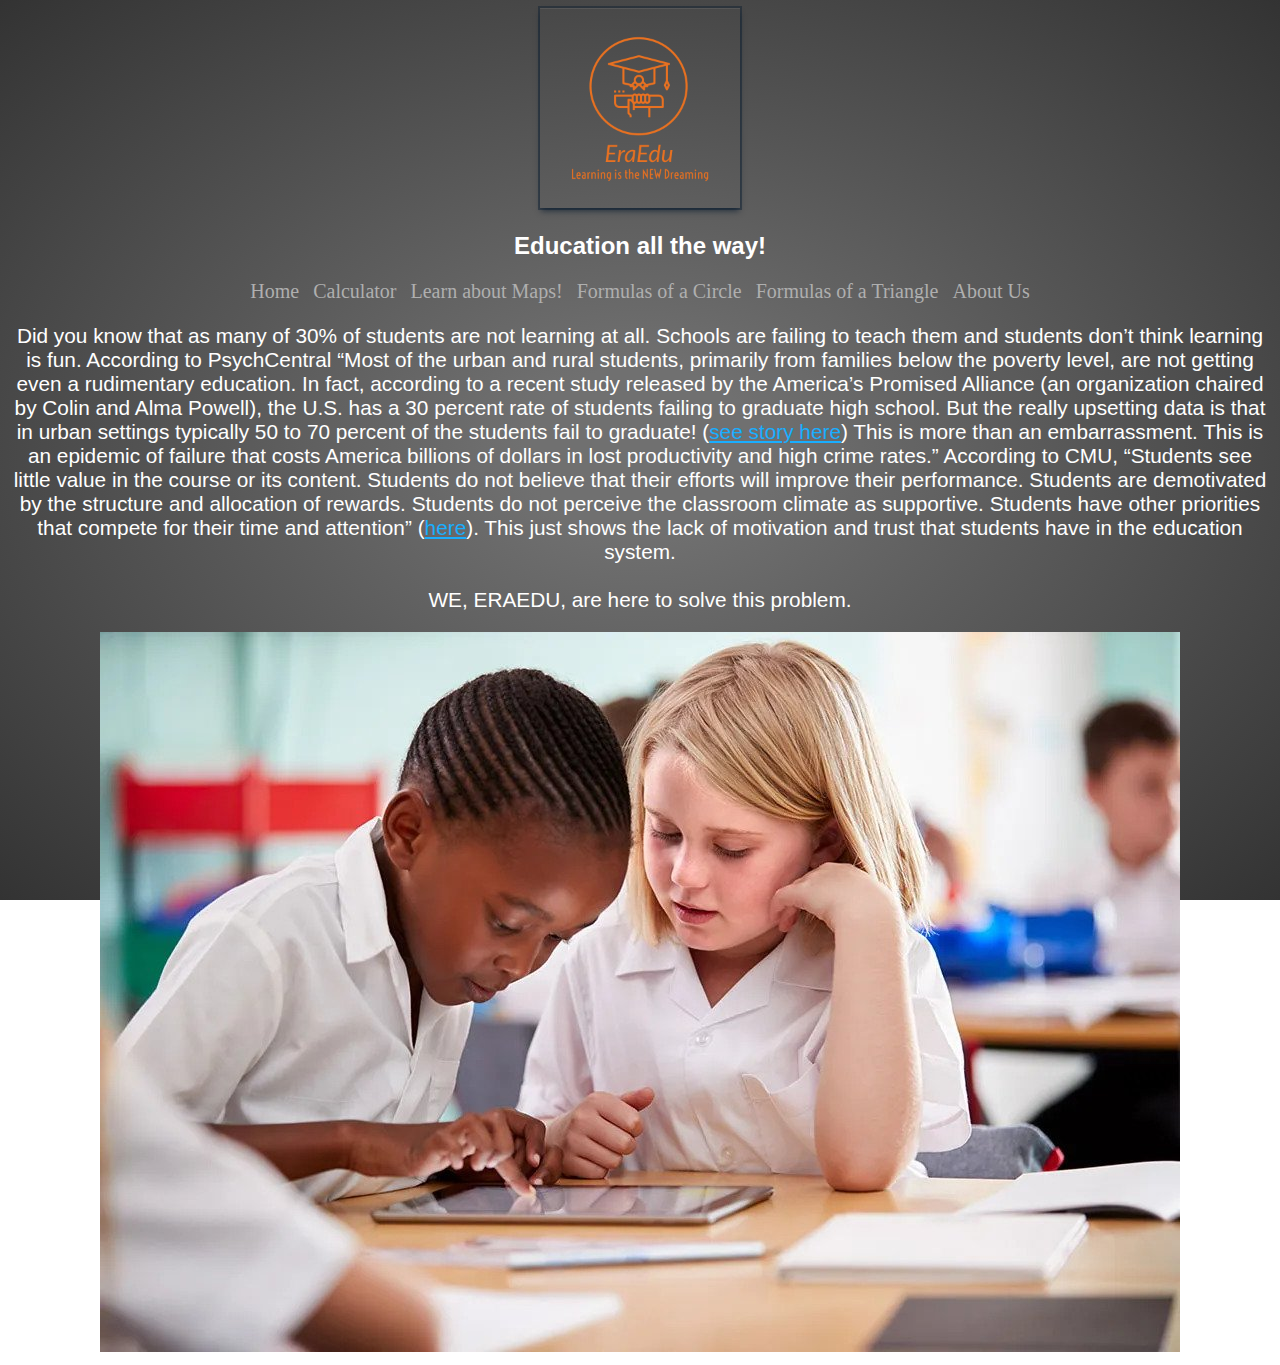
<file: index.html>
<!DOCTYPE html>
<html>
<head>
<!-- Simple title/Logo and linked CSS  -->
    <title>EraEdu - Learning is the NEW Dreaming</title>
    <link href="./css/home.css" rel="stylesheet">
</head>
<body>
    <div id="logo-link" href="#">
        <img id="logo" src="./images/logo.png"/>
    </div>

    <h2 id="tagline">Education all the way!</h2>

<!-- Navigation Bar This is the standard navbar with a hyperlink tag leading to each html page  -->
    <div class="navbar">
        <div id="extra">
            <a href="./index.html">Home</a>
            <a href="./calculator.html">Calculator</a>
            <a href="./map.html">Learn about Maps!</a>
            <a href="./circle.html">Formulas of a Circle</a>
            <a href="./triangleslearn.html">Formulas of a Triangle</a>
            <a href="./about.html">About Us</a>
        </div>
    </div>

<!-- Simple p tag with the div class as content for styling purposes, and we've also linked an image. Includes a tags in the p tag for the user to click on links of evidence when reading.  -->
    <div class="content">
        <p>Did you know that as many of 30% of students are not learning at all. Schools are failing to teach them and students don’t think learning is fun. According to PsychCentral  “Most of the urban and rural students, primarily from families below the poverty level, are not getting even a rudimentary education. In fact, according to a recent study released by the America’s Promised Alliance (an organization chaired by Colin and Alma Powell), the U.S. has a 30 percent rate of students failing to graduate high school. But the really upsetting data is that in urban settings typically 50 to 70 percent of the students fail to graduate! (<a href="https://psychcentral.com/lib/schools-fail-to-educate-at-least-30-percent-of-our-students#1">see story here</a>) This is more than an embarrassment. This is an epidemic of failure that costs America billions of dollars in lost productivity and high crime rates.” According to CMU, “Students see little value in the course or its content. Students do not believe that their efforts will improve their performance. Students are demotivated by the structure and allocation of rewards. Students do not perceive the classroom climate as supportive. Students have other priorities that compete for their time and attention” (<a href="https://www.cmu.edu/teaching/solveproblem/strat-lackmotivation/index.html">here</a>). This just shows the lack of motivation and trust that students have in the education system.<br/><br/>WE, ERAEDU, are here to solve this problem.</p>
      <img src ="images/Education! .jpg" alt = "">
    </div>
</body>
</html>
</file>
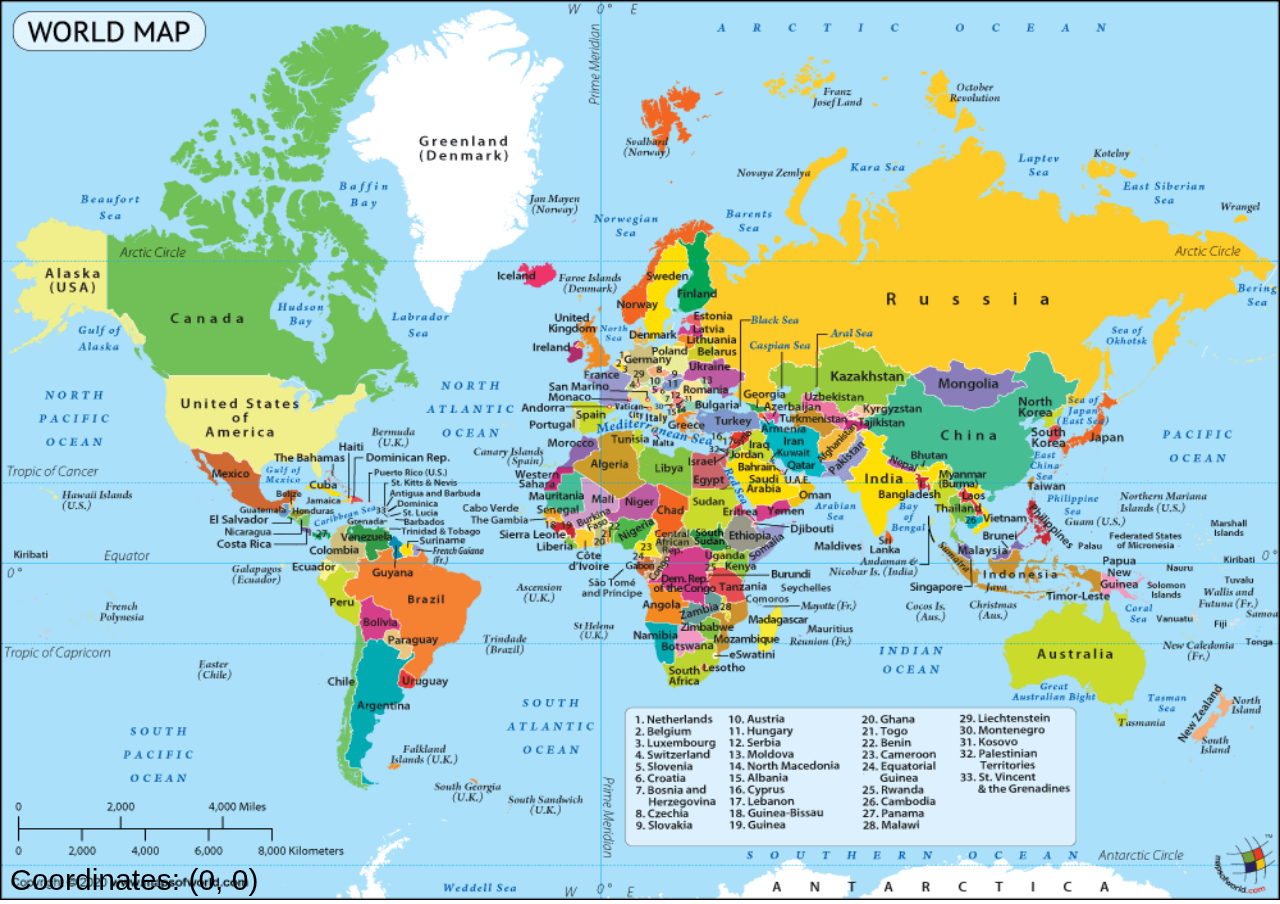
<file: games/map/index.html>
<!DOCTYPE html>
<html lang="en"
  <!-- Simple title and linked CSS  -->
<head>
    <title>Map Game</title>
    <link rel="stylesheet" href="./map.css" />
</head>
<body>
    <canvas id="canvas"></canvas>
    
    <!--
    JavaScript will load faster if it's in the end of the body from what I've heard.
    Everything gets loaded from the down-up. We've linked the Map Javascript below
    -->
    <script src="./map.js"></script>
</body>
</html>
</file>
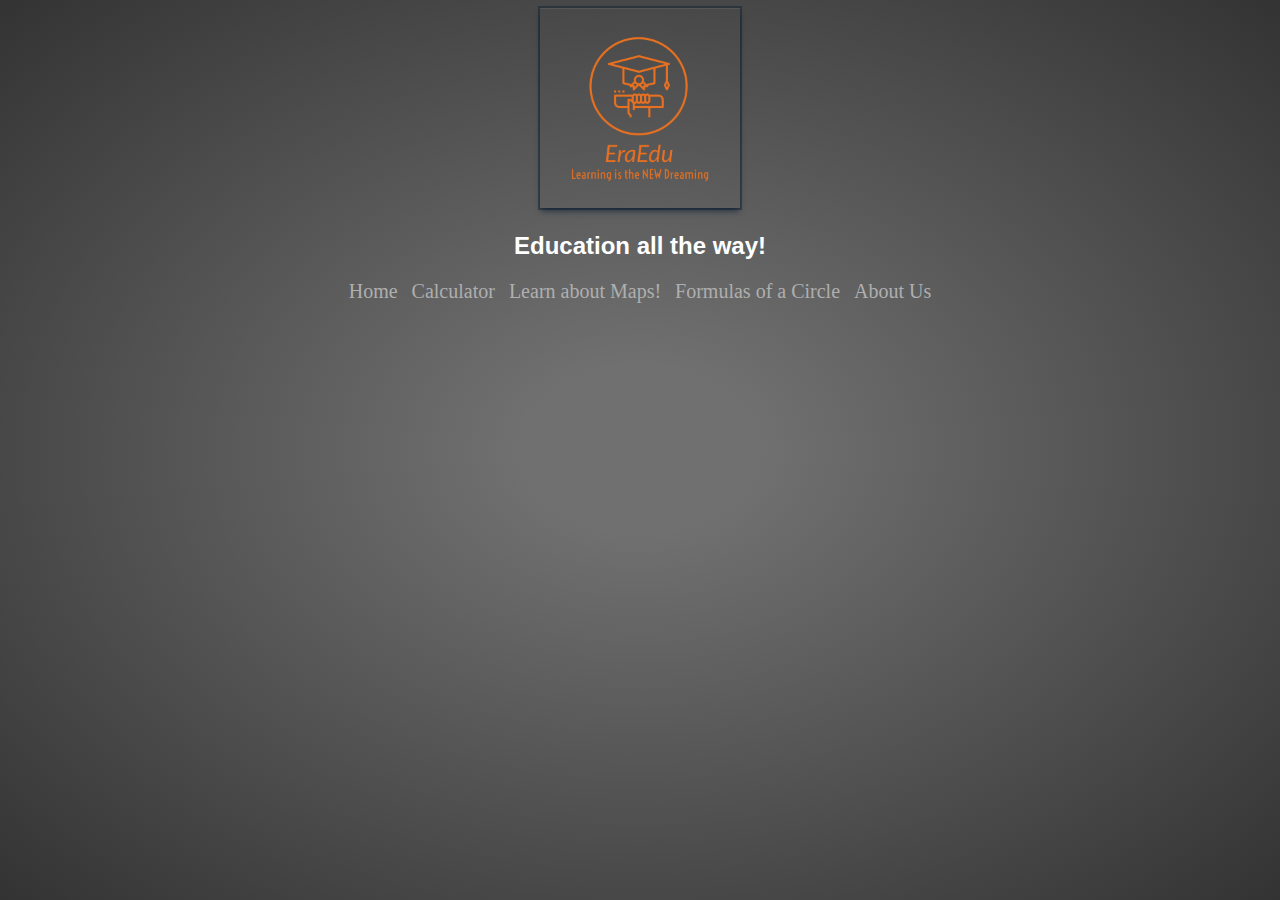
<file: _template.html>
<!DOCTYPE html>
<html>
<head>
    <title>EraEdu - Template</title>
    <link href="./css/home.css" rel="stylesheet">
</head>
<body>
    <a id="logo-link" href="#">
        <img id="logo" src="./images/logo.png"/>
    </a>

    <h2 id="tagline">Education all the way!</h2>

    <!-- Navigation Bar -->
    <div class="navbar">
        <div id="extra">
            <a href="./index.html">Home</a>
            <a href="./calculator.html">Calculator</a>
            <a href="./games/circle/index.html">Learn about Maps!</a>
            <a href="./circle.html">Formulas of a Circle</a>
            <a href="./about.html">About Us</a>
        </div>
    </div>
    
    <div class="content">
        
    </div>
</body>
</html>
</file>
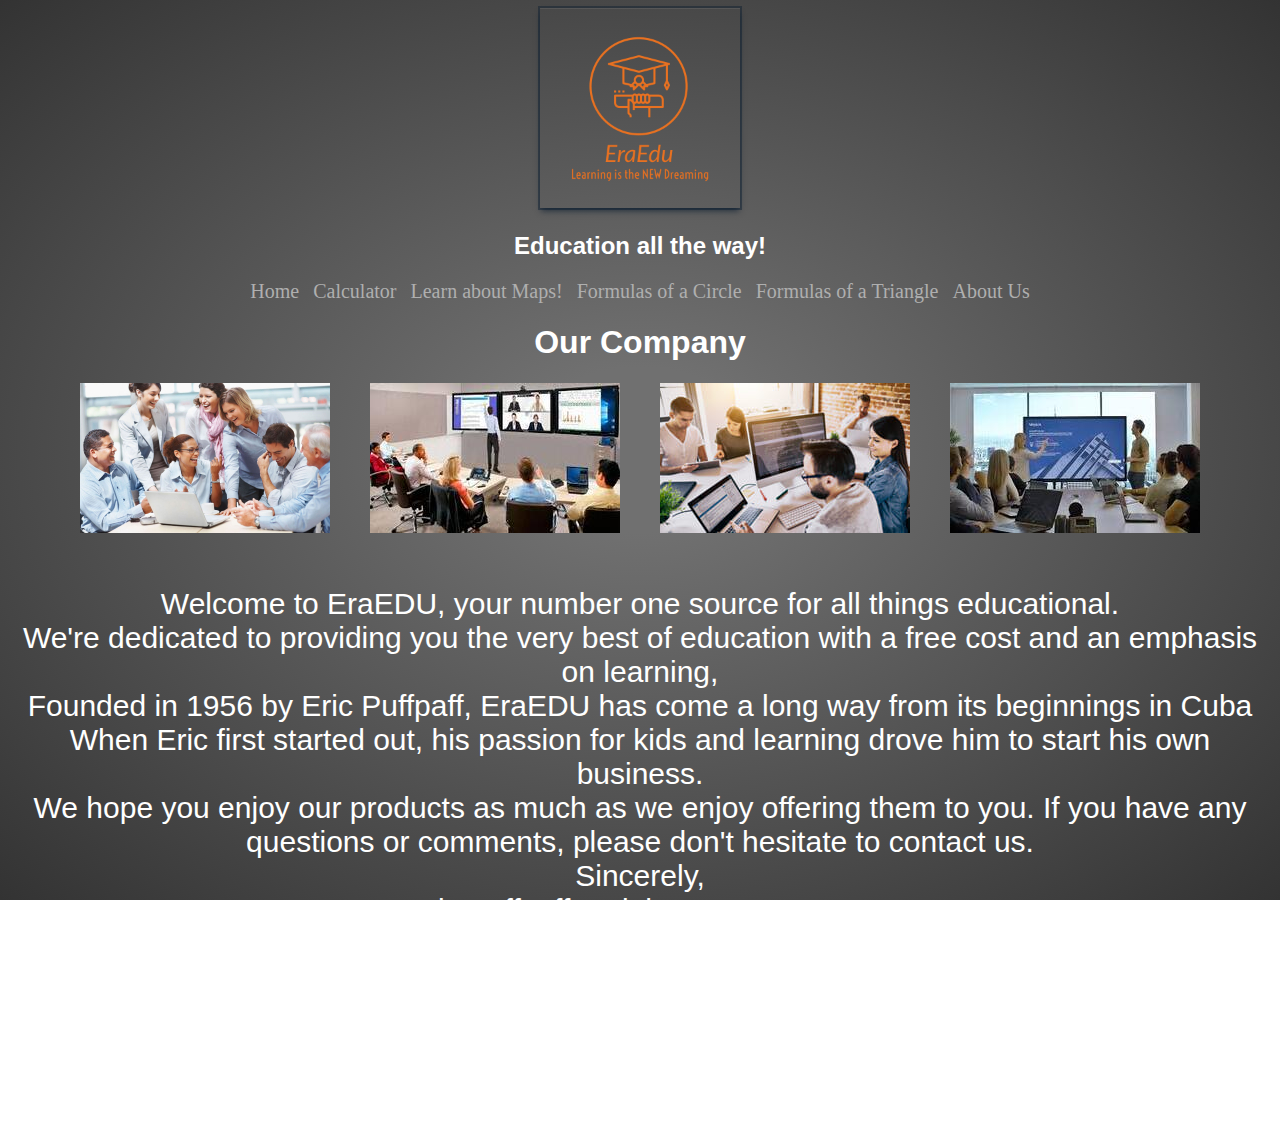
<file: about.html>
<!DOCTYPE html>
<html>
<head>
<!-- Simple title/Logo and linked CSS  -->
    <title>EraEdu - About</title>
    <link href="./css/home.css" rel="stylesheet">
</head>
<body>
    <a id="logo-link" href="#">
        <img id="logo" src="./images/logo.png"/>
    </a>
   <h2 id="tagline">Education all the way!</h2>

   <!-- Navigation Bar This is the standard navbar with a hyperlink tag leading to each html page  -->
    <div class="navbar">
        <div id="extra">
            <a href="./index.html">Home</a>
            <a href="./calculator.html">Calculator</a>
            <a href="./map.html">Learn about Maps!</a>
            <a href="./circle.html">Formulas of a Circle</a>
            <a href="./triangleslearn.html">Formulas of a Triangle</a>
            <a href="./about.html">About Us</a>
        </div>
    </div>
<!-- Here we have a tagline header 1 tag, and a div in which we have more divs with the display as flex, so we can create a flexbox fo theses images -->
    <h1 id = "tagline">Our Company</h1>

    <div class="wrapper">
       

        <div class="image-area">
          <div class = "animage"><img src ="images/Work1.jpg" alt = ""></div>
          <div class = "animage"><img src ="images/Work2.jpg" alt = ""></div>
          <div class = "animage"><img src ="images/Work3.jpg" alt = ""></div>
          <div class = "animage"><img src ="images/Work4.jpg" alt = ""></div>
        </div>
    </div>


<!-- We use the same class content, as it has the desired styling, and even did some in-line styling as well. Added contact info/ about us information  -->
    <div class="content">
      <p style = "font-size: 30px;">Welcome to EraEDU, your number one source for all things educational.<br>
        We're dedicated to providing you the very best of education with a free cost and an emphasis on learning, <br>
Founded in 1956 by Eric Puffpaff, EraEDU has come a long way from its beginnings in Cuba When Eric first started out, his passion for kids and learning drove him to start his own business.<br>
We hope you enjoy our products as much as we enjoy offering them to you. If you have any questions or comments, please don't hesitate to contact us.<br>
Sincerely,<br>
Eric Puffpaff and the EraEDU team</p>
      <h4>Contact Us!</h4>
      <p> Phone: 209-805-4545</p>
      <p>Address: 1906 Central Ave CA 95618</p>
      <p>Email: support@EraEDU.com</p>
    </div>
</body>
</html>
</file>
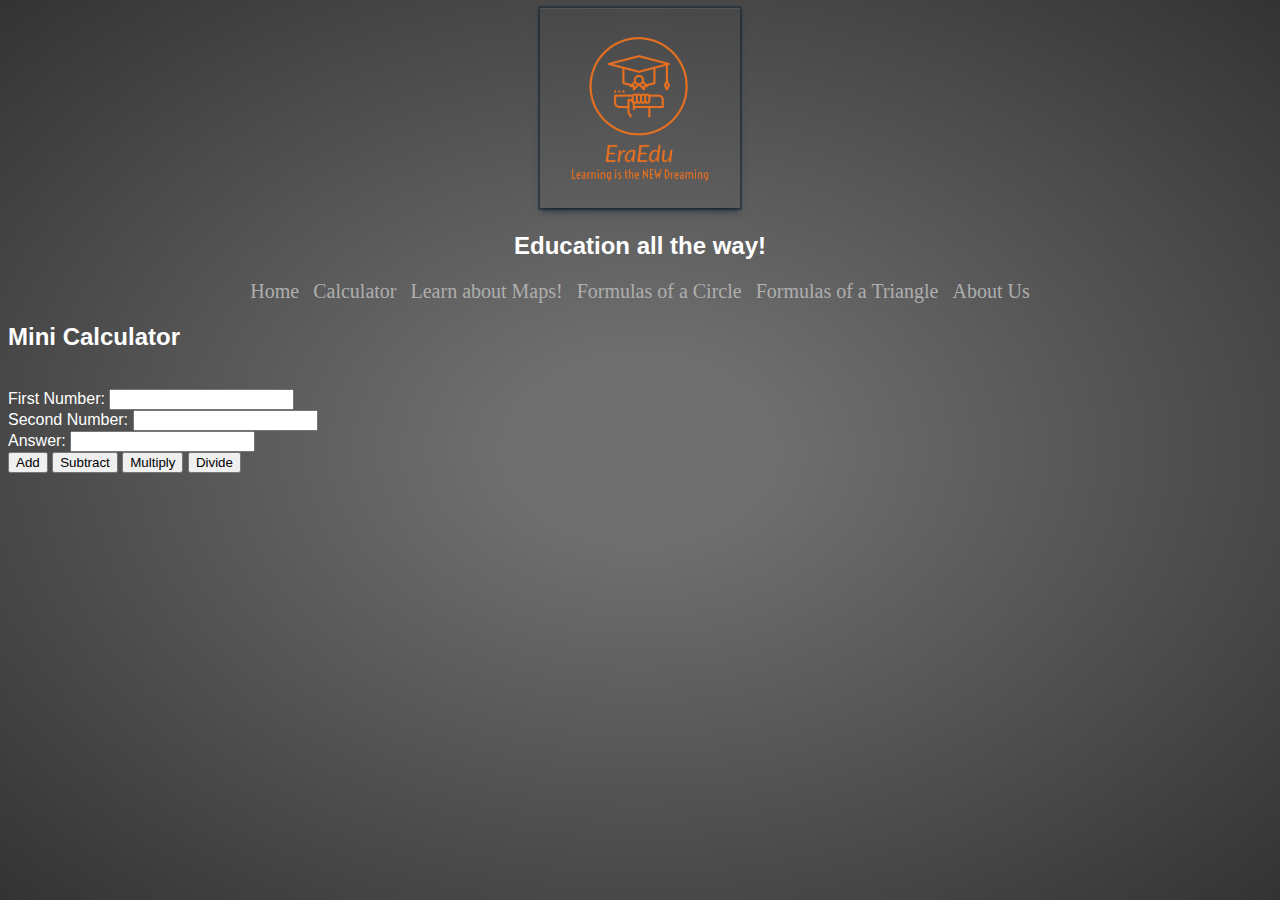
<file: calculator.html>
<!DOCTYPE html>
<html>
<head>
<!-- Simple title/Logo and linked CSS  -->

    <title>EraEdu - About</title>
    <link href="./css/home.css" rel="stylesheet">
</head>
<body>
    <a id="logo-link" href="#">
        <img id="logo" src="./images/logo.png"/>
    </a>
   <h2 id="tagline">Education all the way!</h2>

    <!-- Navigation Bar -->
    <div class="navbar">
        <div id="extra">
            <a href="./index.html">Home</a>
            <a href="./calculator.html">Calculator</a>
            <a href="./map.html">Learn about Maps!</a>
            <a href="./circle.html">Formulas of a Circle</a>
            <a href="./triangleslearn.html">Formulas of a Triangle</a>
            <a href="./about.html">About Us</a>
        </div>
    </div>
        
<!--   Here we put a header, and then add a label so the user knows what to input there, and we of course have an input tag which lets the user input numbers which then, the javascript will use depending on the button clicked and which function will run because of that   -->
    <h2 style="color:white">Mini Calculator</h2> <br>
      <label for = "num1" style="color:white"> First Number:</label> 
      <input type="text" id="num1" name="num1"> <br>
      <label for="num2" style="color: white" placeholder= "Enter the second number"> Second Number:          </label>
    <input type="text" id="num2" name="num2"> <br>
    <label for="answer" style="color: white"> Answer:</label>
    <input type="text" id="answer" name="answer"><br>
    <button type="button" onclick="Add()">Add</button>
    <button type="button" onclick="Subtract()">Subtract</button>
    <button type="button" onclick="Multiply()">Multiply</button>
    <button type="button" onclick="Divide()">Divide</button>

<!--   Linking Javascript here- -->
    <script src="./js/Calculator.js"></script> 
      
</body>
</html>
</file>
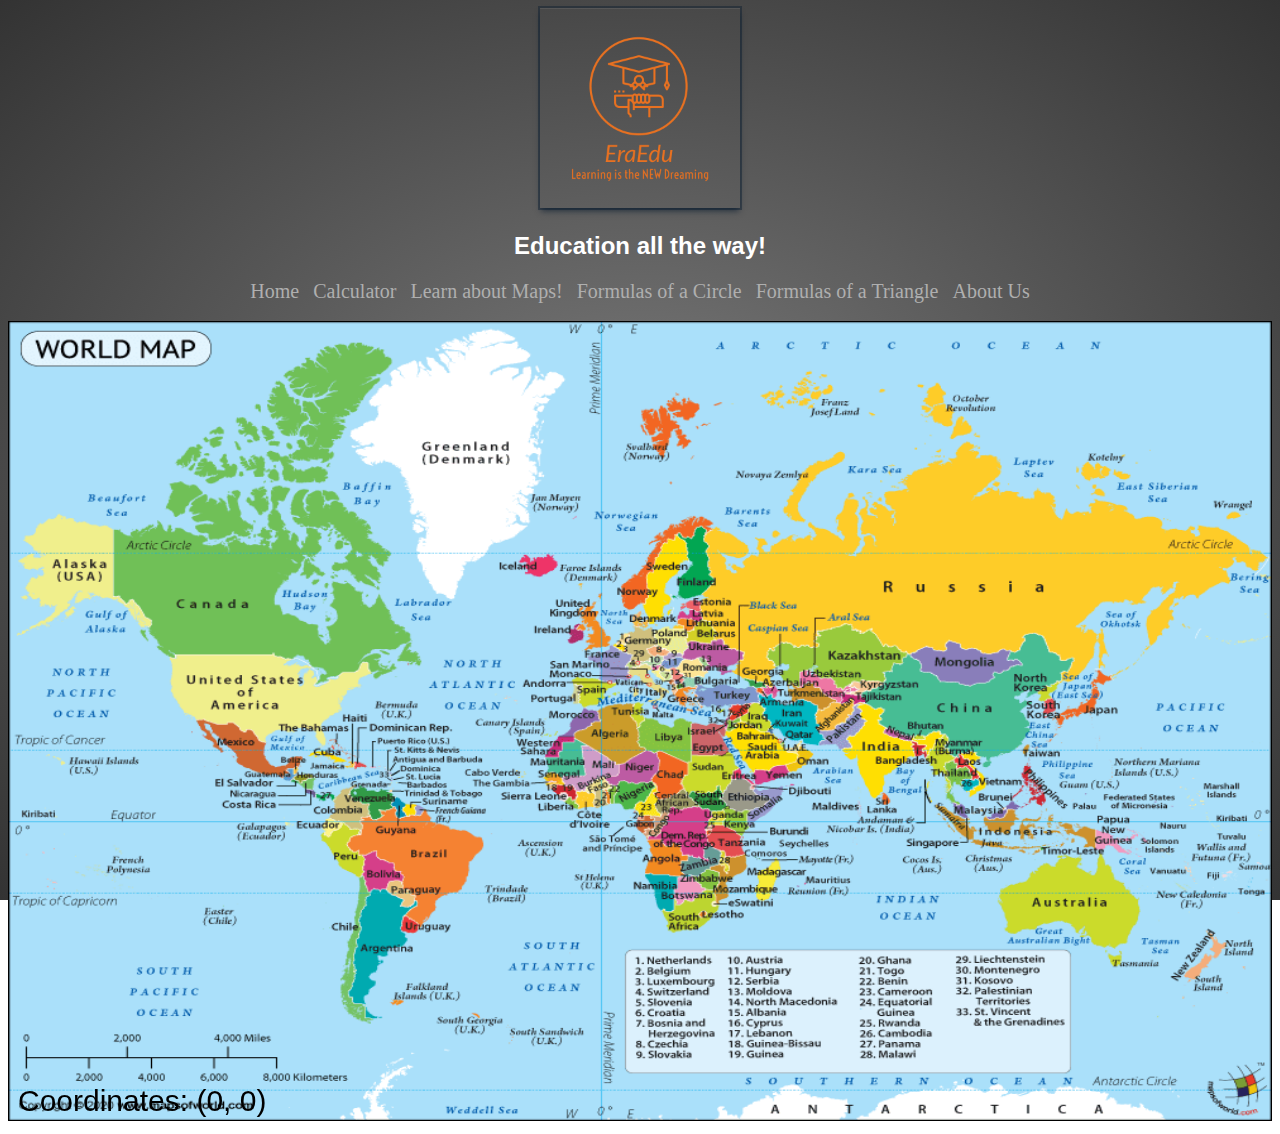
<file: map.html>
<!DOCTYPE html>
<html>
<head>
<!-- Simple title/Logo and linked CSS  -->
    <title>EraEdu - Map</title>
    <link href="./css/home.css" rel="stylesheet">
</head>
<body>
    <a id="logo-link" href="#">
        <img id="logo" src="./images/logo.png"/>
    </a>
    <h2 id="tagline">Education all the way!</h2>

    <!-- Navigation Bar This is the standard navbar with a hyperlink tag leading to each html page  -->
    <div class="navbar">
        <div id="extra">
            <a href="./index.html">Home</a>
            <a href="./calculator.html">Calculator</a>
            <a href="./map.html">Learn about Maps!</a>
        
            <a href="./circle.html">Formulas of a Circle</a>
           <a href="./triangleslearn.html">Formulas of a Triangle</a>
            <a href="./about.html">About Us</a>
        </div>
    </div>

    <br>
<!--     We linked the map, and used CSS properities to resize the content -->
    <div class="content">
        <iframe src="./games/map/index.html" width="100%" height="800" frameBorder="0"></iframe>
    </div>
</body>
</html>
</file>
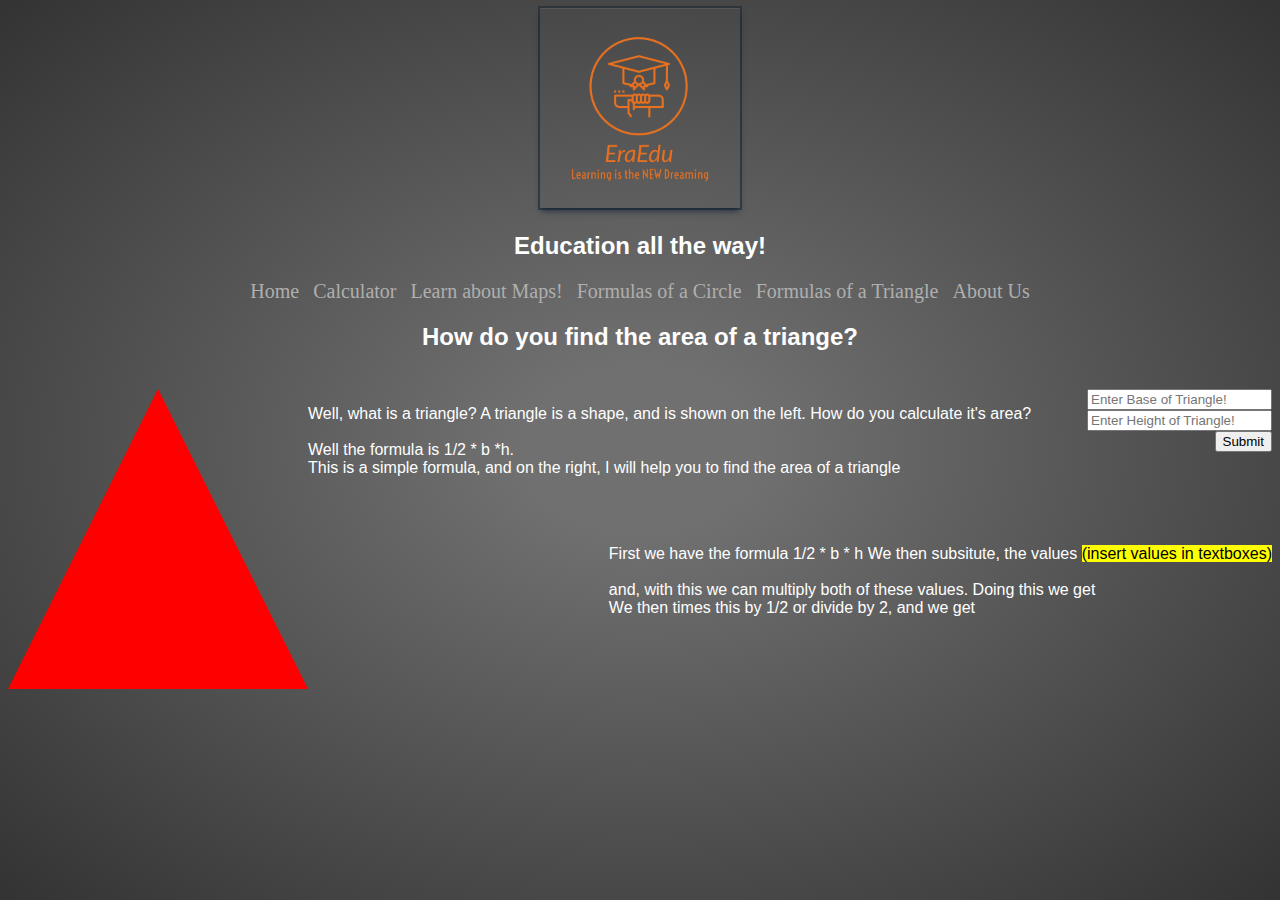
<file: triangleslearn.html>
<!DOCTYPE html>
<html>
<head>
<!-- Simple title/Logo and linked CSS  -->

    <title>EraEdu - Learning is the NEW Dreaming</title>
    <link href="./css/home.css" rel="stylesheet">
  
</head>
<body>
    <a id="logo-link" href="#">
        <img id="logo" src="./images/logo.png"/>
    </a>

    <h2 id="tagline">Education all the way!</h2>

 <!-- Navigation Bar This is the standard navbar with a hyperlink tag leading to each html page  -->
     <div class="navbar">
        <div id="extra">
            <a href="./index.html">Home</a>
            <a href="./calculator.html">Calculator</a>
            <a href="./map.html">Learn about Maps!</a>
            <a href="./circle.html">Formulas of a Circle</a>
            <a href="./triangleslearn.html">Formulas of a Triangle</a>
            <a href="./about.html">About Us</a>
        </div>
    </div>
    
    

        <!-- This includes the header of the page, and also has a p tag that explains how to find the area of a triangle. Some in-line styling is done -->

<h2 id = "tagline"  > How do you find the area of a triange?</h2>

      <br>

<div class="triangle-up"></div>
<p  style = "float:left;"class = "cssfortriangle" > Well, what is a triangle? A triangle is a shape, and is shown on the left. How do you calculate it's area? <br></br>Well the formula is 1/2 * b *h. <br> This is a simple formula, and on the right, I will help you to find the area of a triangle</p>


<!-- Here we added  2 input textvoxes wiht classes and style, so we can acess them. We have also added an button for the eventlistener to grab the values -->
<input type="text" style = "color:black;" class = "cssfortriangle" id="base" placeholder = "Enter Base of Triangle!">

<input type="text" style = "color:black;" class = "cssfortriangle" id="height" placeholder = "Enter Height of Triangle!">

<button class="cssfortriangle" style ="color:black;" id="submit">Submit</button>


<!--       Here we just added another p tag, and inside a lot of spans so we can edit the text content of them depending on the value the user inputs -->
<p class="cssfortriangle"> <br></br>First we have the formula 1/2 * b * h We then subsitute, the values  <span id="base1"><mark>(insert values in textboxes) </mark></span>  <span id="height1"></span> <br></br>and, with this we can multiply both of these values. Doing this we get <span id= "multiply"></span> <br> We then times this by 1/2 or divide by 2, and we get <span id = "answer"</span> </p> 


<!--    This is where the js starts. Here we have added an event listenter, and inside that added queryselectors. This selects each span value, and edits the text content with a variable created taking the input's value. -->
<script>
  document.querySelector("#submit").addEventListener('click', () => {
    let base = document.querySelector("#base").value;
    const base1 = document.querySelector("#base1");
    base1.textContent = base;
    let height = document.querySelector("#height").value;
    const height1 = document.querySelector("#height1");
    height1.textContent = height;
    let multiplyvalue = base * height;
    const multiply = document.querySelector("#multiply");
    multiply.textContent= multiplyvalue;
    let answer = multiplyvalue/2;
    const answer1 = document.querySelector("#answer");
    answer1.textContent= answer;

  
  })
  
</script>
</body>
</html>
</file>
<file: css/home.css>
body {
    /* Awesome gradient from my least-loved website :) https://blocked.goguardian.com/ */
    background-color: #3E3E3E;
    background: radial-gradient(ellipse at center, #707070 13%, #333333 100%);
    height: 100%;
    background-repeat: no-repeat;
    background-attachment: fixed;
    font-family: 'Roboto', sans-serif;
}

.navbar {
    display: flex;
    width: 100%;
    top: 0;
    border-radius: 10%;
/*    background: linear-gradient(aqua); */
    font-family: Trebuchet MS;
    justify-content: center;
    text-align: center;
}

.navbar a {
    width: 10px;
    height: 10px;
    text-decoration: none;
    color:  #AFAFAF;
    padding-left: 5px;
    padding-right: 5px;
    font-size: 20px;
}

.navbar a:hover {
    color: #cccccc;
    transition: 0.3s;
}

#logo {
    width: 200px;
box-shadow: rgba(6, 24, 44, 0.4) 0px 0px 0px 2px, rgba(6, 24, 44, 0.65) 0px 4px 6px -1px, rgba(255, 255, 255, 0.08) 0px 1px 0px inset;
}

#logo-link {
  display: block;
  margin: auto;
  width:200px;
}

#tagline {
    text-align: center;
    color: white;
          

}

.content {
  color: white;
    text-align: center;
    font-size: 1.3rem;
}

.content a {
    color: #19aeff;
}

.content a:hover {
    color: #8cd7ff;
    transition: 0.3s;
}


.image-area {
  display:flex;
  flex-wrap: wrap;
  flex-direction:row;
  align-items: center;
  justify-content:center;


}
.animage {
  padding: 0 20px 20px;
}

img:hover {
  opacity.7
  transition: .5s;
}

 .triangle-up {
     width: 0;
    height: 0;
    border: 150px solid transparent;
    border-top: 0;
    border-bottom: 300px solid red;
    float: left;
  }
.cssfortriangle {
  float:right; 
  color: white; 
  padding: 1 60px 60px;
}
</file>
<file: games/map/map.css>
body {
  margin: 0;
  padding: 0;
  overflow: hidden;
}
</file>
